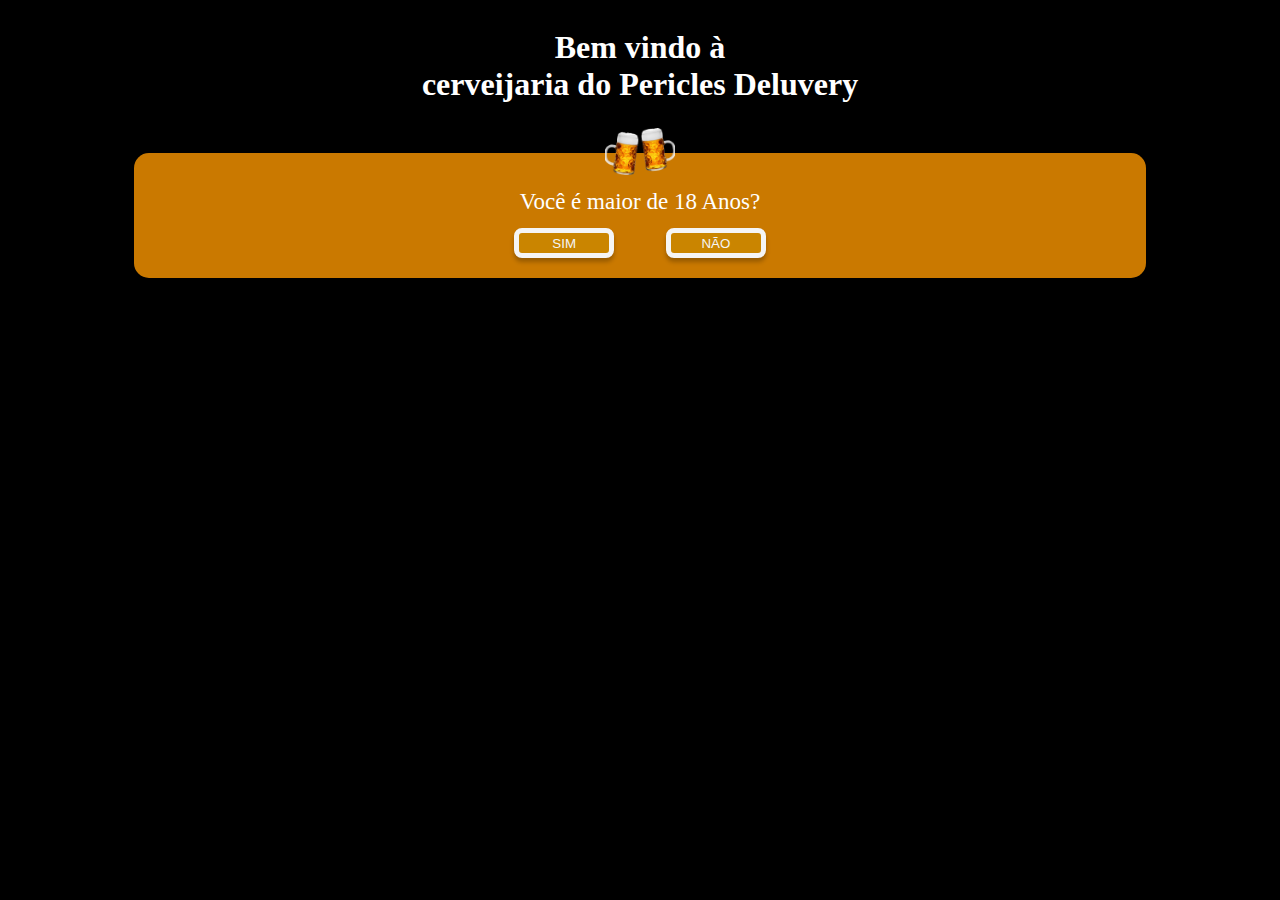
<file: index.html>
﻿<!DOCTYPE html>

<html lang="en" xmlns="http://www.w3.org/1999/xhtml">
<head>
    <meta charset="utf-8" />
    <title>Cervejaria do Pericles</title>
    <link rel="stylesheet" href="css/StyleSheet1.css"/>

    <script>
        function resposta(valor) {

            if (valor === 'sim') {
                window.location.href = "inicio.html?acesso=sim"
            } else {
                window.location.href = "inicio.html?acesso=nao"
            }
        }
        
    </script>

 </head>
<body>
    <section>
        <h1>Bem vindo à <br>cerveijaria do Pericles Deluvery</h1>
        
        <div id="perguntaIdade">
            <img src="img/brindecerveja.png" alt="copos com cerveja" width="70" />
            <label>Você é maior de 18 Anos?</label>
            <div class="botoes">
                <button onclick="resposta('sim')">SIM</button>
                <button onclick="resposta('não')">NÃO</button>
            </div>
        </div>
            
    </section>

</body>
</html>
</file>
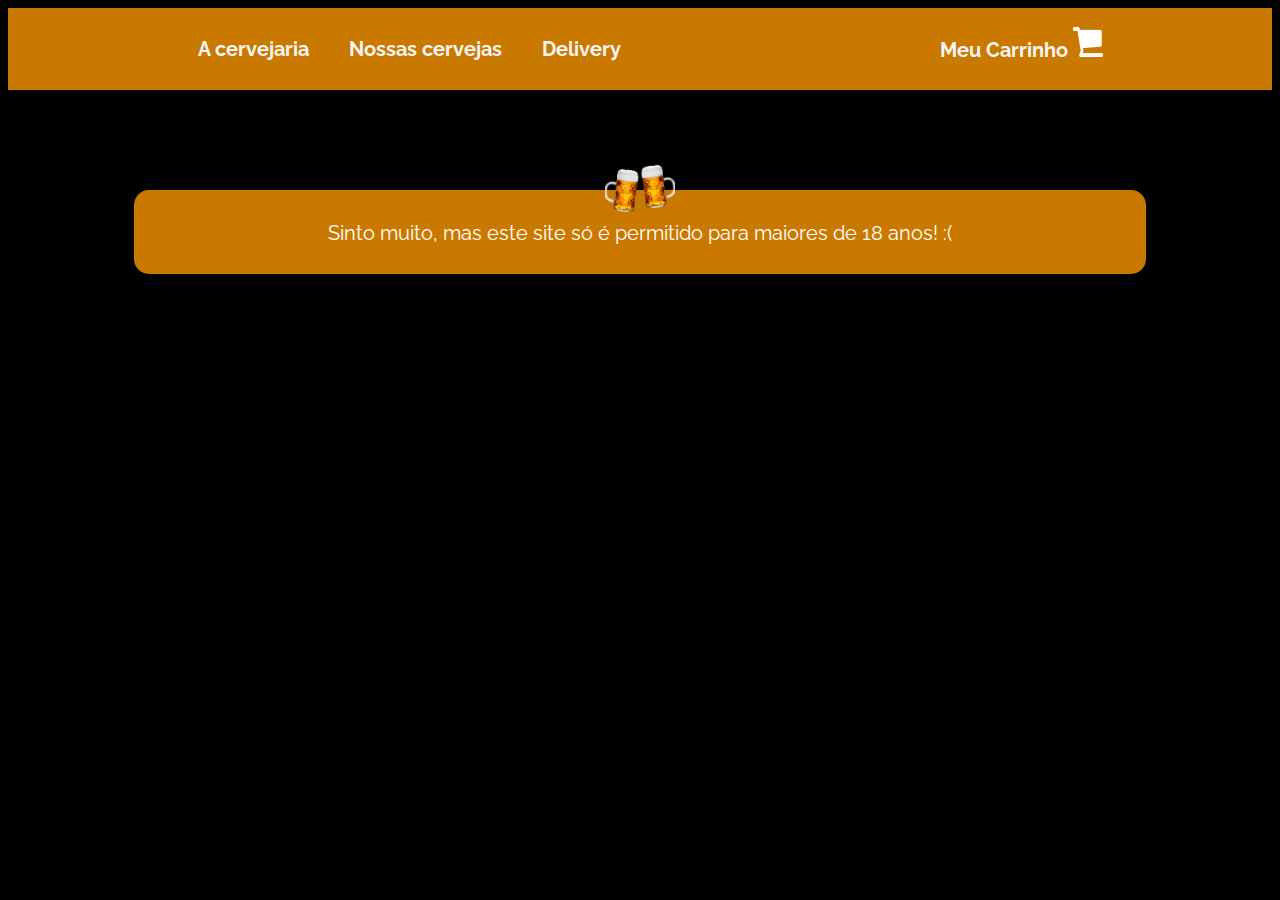
<file: inicio.html>
﻿<!DOCTYPE html>

<html lang="pt-br" xmlns="http://www.w3.org/1999/xhtml">
<head>
    <meta charset="utf-8" />
    <link rel="stylesheet" href="css/StyleSheet1.css"/>
    <title>Cervejaria do Perigres</title>
    <script>
        function mensagemResposta() {
            const url = new window.URLSearchParams(window.location.search)
            let acesso = url.get('acesso')

            if (acesso === 'sim') {
                document.getElementById("textoResposta").innerHTML = "Olá! Gostaria de te dar boas vindas a Cervejaria do Pericles.<br>Aqui você encontrará as melhores bebidas do Brasil!"
            } else {
                document.getElementById("textoResposta").innerHTML = "Sinto muito, mas este site só é permitido para maiores de 18 anos! :("
                document.getElementById("botaoEntrar").style.visibility = "hidden";
            }
               
        }
    </script>
</head>
<body onload="mensagemResposta()">
    <nav id="menus">
        <ul id="menuPrincipal">
            <li>A cervejaria</li>
            <li>Nossas cervejas</li>
            <li>Delivery</li>
        </ul>
        <ul id="menuCarrinho">
            <li>Meu Carrinho <img src="img/carrinho.png" alt="carrinho" /></li>
        </ul>
    </nav>

    <section>
        <div id="resposta">
            <img src="img/brindecerveja.png" alt="copos com cerveja" width="70" />
            <label id="textoResposta"></label>
        </div>
    </section>

    <button id="botaoEntrar">Entrar no Site</button>
   

</body>
</html>
</file>
<file: css/StyleSheet1.css>
@import url('https://fonts.googleapis.com/css2?family=Poppins:wght@400;700&family=Raleway&display=swap');
body {
    background-color: #000000;
    display: grid;
}

h1 {
    color: #FFFFFF;
    text-align:center;
    margin-bottom:50px;
}

section {
    display: flex;
    flex-direction: column;
    justify-content: center;
    color: #FFFFFF;
}

#perguntaIdade {
    background-color: #CA7900;
    border-radius: 15px;
    height: 100%;
    display: grid;
    padding-bottom: 20px;
    width:80%;
    margin:auto;
}

#perguntaIdade img {
    margin:auto;
    text-align: center;
    justify-content: center;
    margin-top: -25PX;
}

#perguntaIdade label {
    font-style: normal;
    font-weight: 400;
    font-size: 23px;
    line-height: 53px;
    text-align: center;
}

.botoes {
    width:30%;
    height: 30px;
    margin:auto;
    display: flex;
    flex-direction: row;
    justify-content: space-around;

}

.botoes button {
    width: 100px;
    color: #F5F5F5;
    background-color: #CA8500;
    border: 5px solid #F5F5F5;
    border-radius: 8px;
    box-shadow: 0px 4px 4px rgba(0, 0, 0, 0.25);
    box-sizing: border-box;
    
}

.botoes :hover {
    color: black;
    border: 5px solid black;
}

#menus {
    display: flex;
    background: #CA7900;
    width: 100%;
    margin-bottom:100px;
}

#menuPrincipal, #menuCarrinho {
    display: flex;
    margin: auto;

    color: #F5F5F5;
    list-style: none;
    text-decoration: none;
    align-items: center;

    font-family: 'Raleway';
    font-style: normal;
    font-weight: 700;
    font-size: 20px;
    line-height: 42px;
}
#menuCarrinho{
    margin-right:auto;
    text-align:right;
}

#menuCarrinho li{
   padding-right:40px;
   text-align:right; 
   justify-content: normal;
}

#menuPrincipal li{
    list-style: none;
    padding: 20px;
    justify-content: space-around;
}

#resposta {
    color: #FFFFFF;
    background-color: #CA7900;
    border-radius: 15px;
    height: 100%;
    display: grid;
    justify-content: center;
    padding-bottom: 20px;
    width:80%;
    margin:auto;
}

#resposta img {
    display: flex;
    text-align: center;
    justify-content: center;
    margin: auto;
    margin-top: -25px;
}

#resposta label {
    font-family: 'Raleway';
    font-style: normal;
    font-weight: 400;
    font-size: 20px;
    line-height: 42px;
    align-items: center;
    text-align: center;
}

body #botaoEntrar {
    
    margin-top:5%;
    margin-left:auto;
    margin-right:auto;
    display: flex;
    justify-content:center;
    
}

#botaoEntrar {
    width: 180px;
    color: #F5F5F5;
    background: #CA8500;
    border: 5px solid #F5F5F5;
    border-radius: 8px;
    box-shadow: 0px 4px 4px rgba(0, 0, 0, 0.25);
    box-sizing: border-box;
    justify-content: center;
}

#botaoEntrar :hover {
    color: black;
    border: 5px solid black;
}

#botaoEntrar :hover {
    color: black;
    border: 5px solid black;
}
</file>
